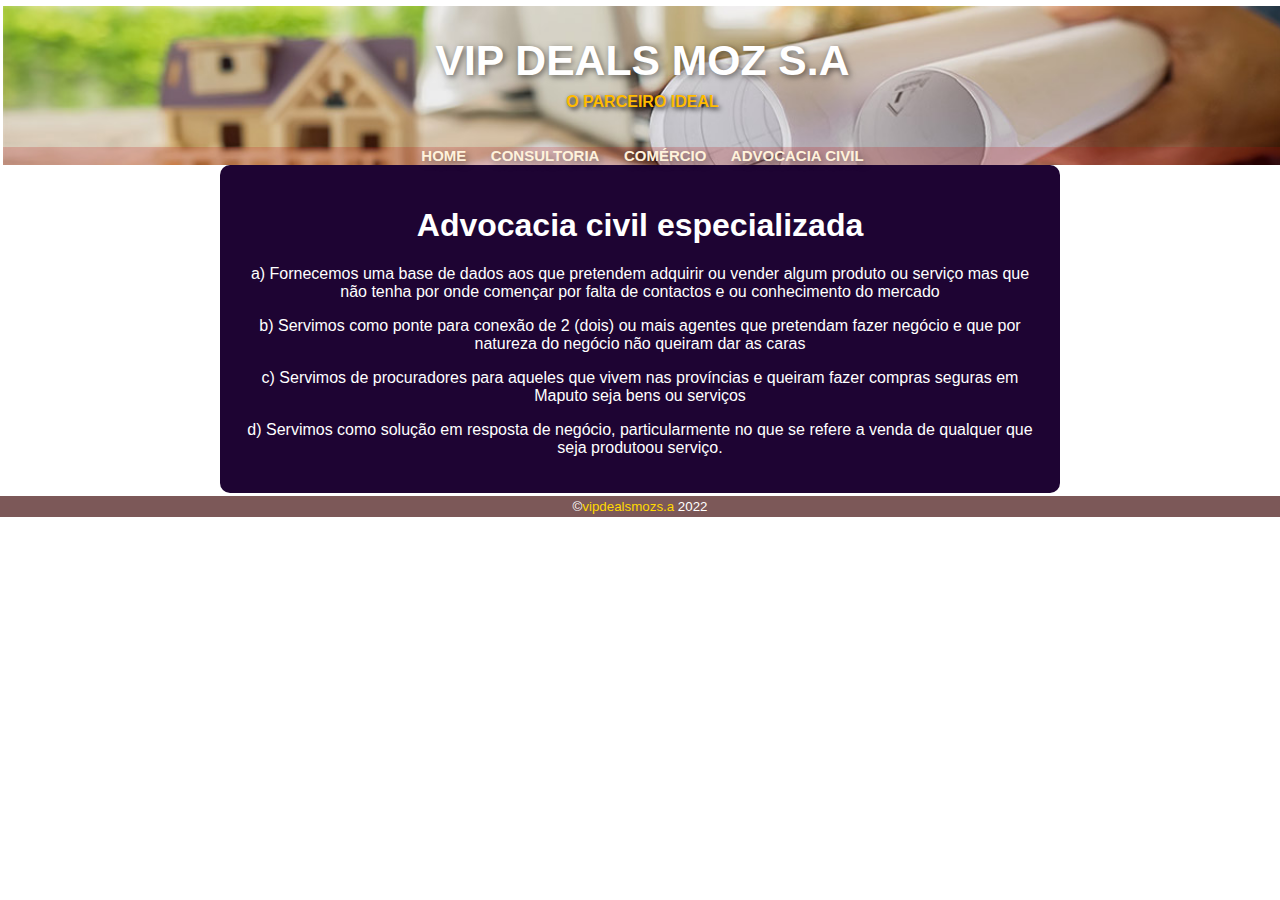
<file: advocacia.html>
<!DOCTYPE html>
<html lang="pt-br">
<head>
    <meta charset="UTF-8">
    <meta name="viewport" content="width=device-width, initial-scale=1.0">
    <title>Advocacia Civil</title>
    <link rel="stylesheet" href="style.css">
</head>

<body>
    <header>
        <h1 class="nome">VIP DEALS MOZ S.A </h1>
        <p class="slogan">O PARCEIRO IDEAL</p>
        <nav id="menu">
            <a href="index.html">HOME</a>
            <a href="consultoria.html">CONSULTORIA</a> 
            <a href="comercio.html">COMÉRCIO</a>
            <a href="advocacia.html">ADVOCACIA CIVIL</a>
        
        </nav>
         
    </header>
    
    <main class="pagina">
        <h1>Advocacia civil especializada
            </h1>
            <p> a)	Fornecemos uma base de dados aos que pretendem adquirir ou vender algum produto ou serviço mas que não tenha por onde començar por falta de contactos e ou conhecimento do mercado
            </p>
            <p> b)	Servimos como ponte para conexão de 2 (dois) ou mais agentes que pretendam fazer negócio e que por natureza do negócio não queiram dar as caras
            </p>
            <p>c)	Servimos de procuradores para aqueles que vivem nas províncias e queiram fazer compras seguras em Maputo seja bens ou serviços
            </p>
            <p>d)	Servimos como solução em resposta de negócio, particularmente no que se refere a venda de qualquer que seja produtoou serviço.</p>
    </main>
    <footer>
       
        <p> &copy;<a href="https:facebook.com/vipdeals">vipdealsmozs.a</a> 2022</p>

    </footer>
</body>
</html>
</file>
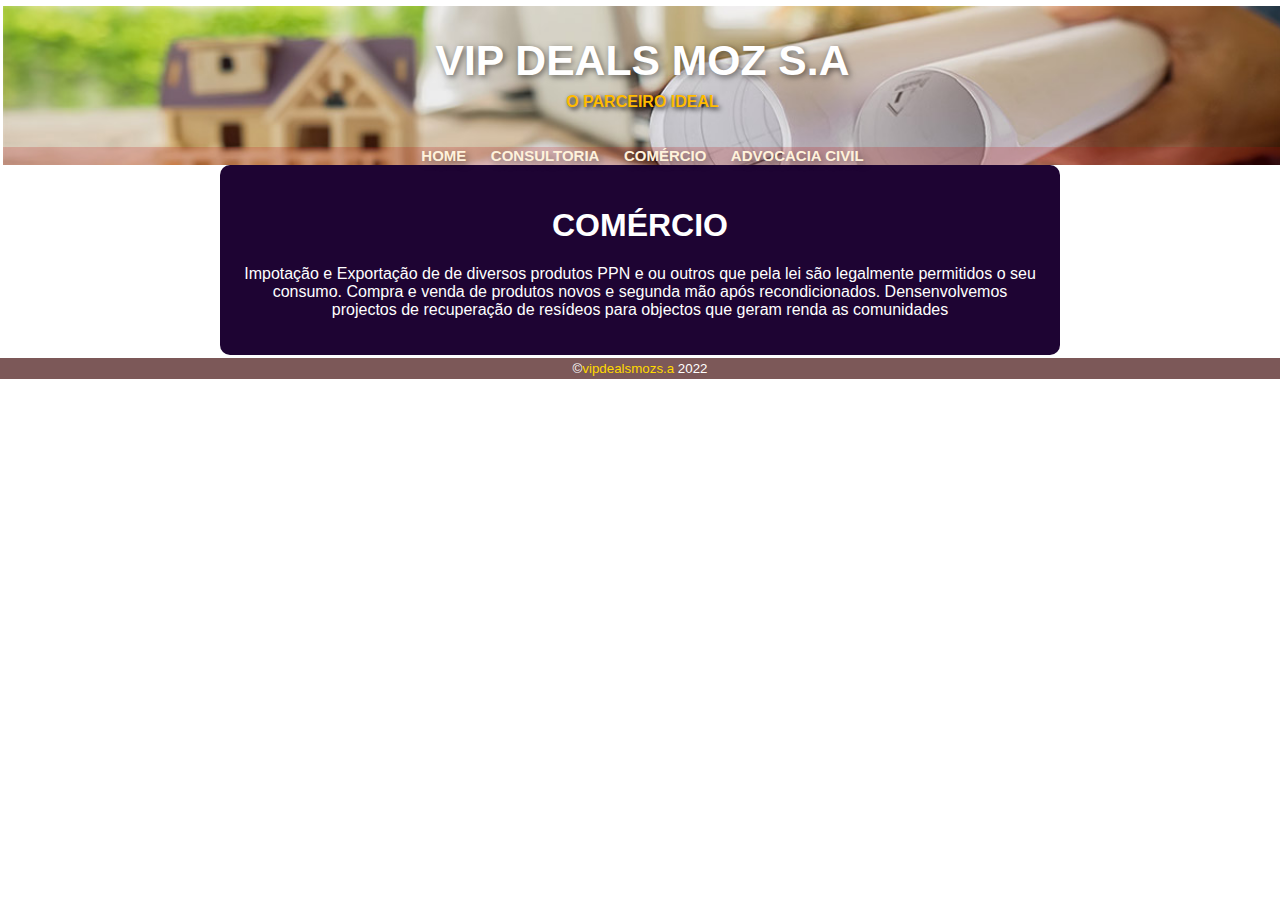
<file: comercio.html>
<!DOCTYPE html>
<html lang="pt-br">
<head>
    <meta charset="UTF-8">
    <meta name="viewport" content="width=device-width, initial-scale=1.0">
    <title>Comércio</title>
    <link rel="stylesheet" href="style.css">
</head>
<body>
    <header>
        <h1 class="nome">VIP DEALS MOZ S.A </h1>
        <p class="slogan">O PARCEIRO IDEAL</p>
        <nav id="menu">
            <a href="index.html">HOME</a>
            <a href="consultoria.html">CONSULTORIA</a> 
            <a href="comercio.html">COMÉRCIO</a>
            <a href="advocacia.html">ADVOCACIA CIVIL</a>
        
        </nav>
         
    </header>
    
    <main class="pagina">
        <h1>COMÉRCIO 
            </h1>
            <p>Impotação e Exportação de de diversos produtos PPN e ou outros que pela lei são legalmente permitidos o seu consumo. Compra e venda de produtos novos e segunda mão após recondicionados.
                Densenvolvemos projectos de recuperação de resídeos para objectos que geram renda as comunidades</p>
    </main>
    <footer>
       
        <p> &copy;<a href="https:facebook.com/vipdeals">vipdealsmozs.a</a> 2022</p>

    </footer>
</body>
</html>
</file>
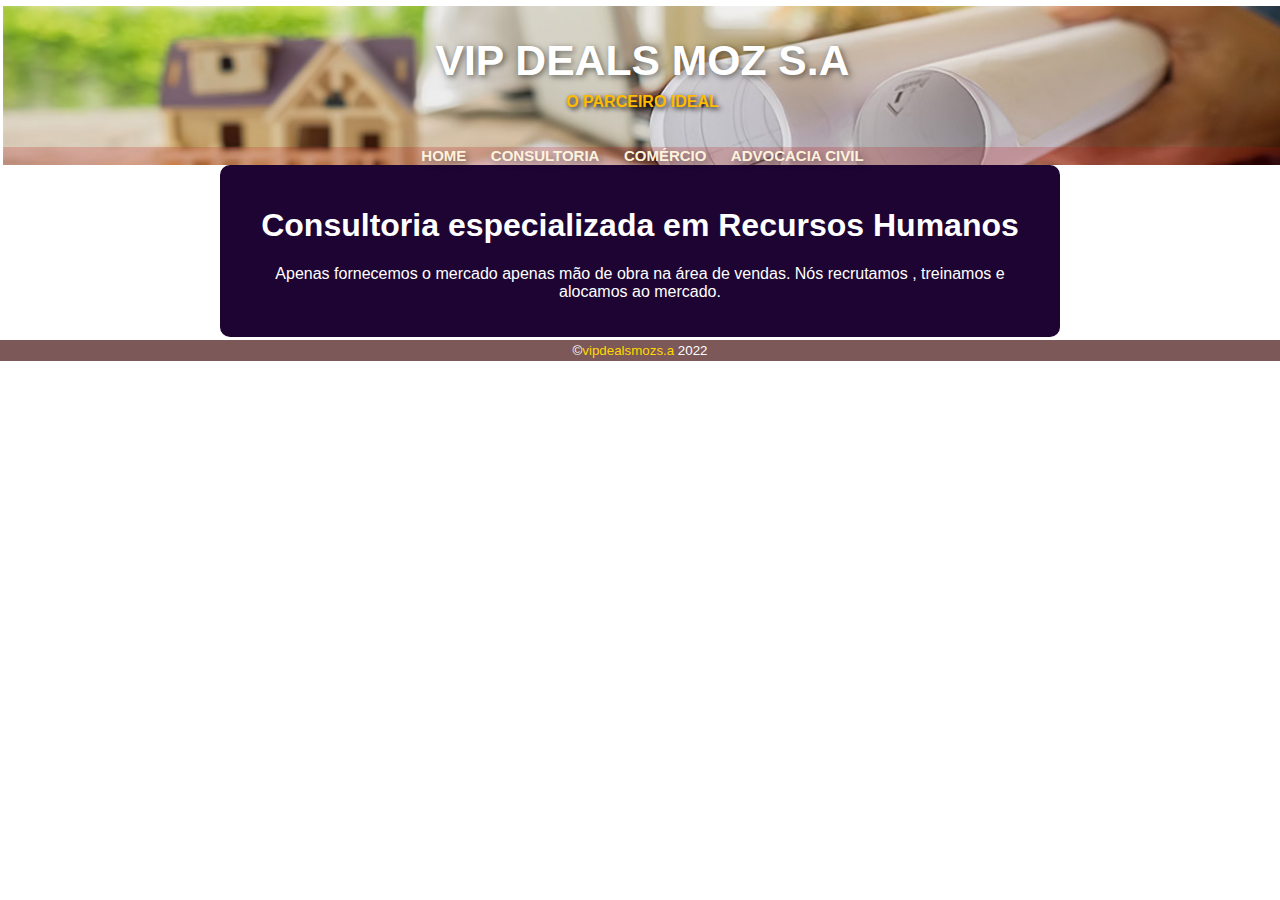
<file: consultoria.html>
<!DOCTYPE html>
<html lang="pt-br">
<head>
    <meta charset="UTF-8">
    <meta name="viewport" content="width=device-width, initial-scale=1.0">
    <title>Consultoria</title>
    <link rel="stylesheet" href="style.css">
</head>
<body>
    <header>
        <h1 class="nome">VIP DEALS MOZ S.A </h1>
        <p class="slogan">O PARCEIRO IDEAL</p>
        <nav id="menu">
            <a href="index.html">HOME</a>
            <a href="consultoria.html">CONSULTORIA</a> 
            <a href="comercio.html">COMÉRCIO</a>
            <a href="advocacia.html">ADVOCACIA CIVIL</a>
        
        </nav>
         
    </header>
  
    <main class="pagina">
        <h1>Consultoria especializada em Recursos Humanos 
            
            </h1>
            <p>Apenas fornecemos o mercado apenas mão de obra na área de vendas. Nós recrutamos , treinamos e alocamos ao mercado.</p>
    </main>
    <footer>
       
        <p> &copy;<a href="https:facebook.com/vipdeals">vipdealsmozs.a</a> 2022</p>

    </footer>
</body>
</html>
</file>
<file: style.css>
@charset "UTF-8";

body{
    
    font-family: Arial, Helvetica, sans-serif;

}
header {
    background-image: url('imagens/fundoheader.jpg');
    background-color: brown;
    color: rgb(255, 255, 255);
    text-align:center;
    font-weight: bolder;
    text-shadow: 2px 2px 6px rgba(0, 0, 0, 0.527);
    background-repeat: no-repeat;
    background-size: cover ;
    margin: -23px -10px 0px -5px;
}
.slogan {
    margin-top: -50px;
    padding-bottom: 20px;
    color: rgb(255, 187, 0);
    text-shadow: 2px 2px 5px rgb(0, 0, 0)
}
header > h1 {
    padding: 30px;
}

nav {
    background-color: rgba(190, 10, 10, 0.199);
}
nav > a {
    
    text-decoration: none;
    color: rgb(255, 242, 219);
    text-align: center;
    padding: 10px;
    font-size: 15px;
    text-shadow: 3px 3px 7px rgba(0, 0, 0, 0.459);
    
}


header > img {
    position: relative;
    float: left;
    border-right: 2px solid black;
    margin-right: 10px;
}

.pagina {
    background-color: rgb(30, 4, 51);
    color: white;
    padding: 20px;
}
.nome {
    font-size: 32pt;
}
main {
    
    max-width: 800px;
    min-width: 200px;
    text-align: center;
    color: black;
    margin: auto;
    border-radius: 10px;
}
aside {
    
    background-image: url('imagens/fundo02.jpg');
    background-attachment: fixed;
    background-repeat: no-repeat;
    background-position: center center ;
    background-color: rgb(150, 59, 59);
    color: white;
    margin-top: 10px;
    padding: 10px;
    border-radius: 0px 0px 10px 10px;
    line-height: 2em;
    box-shadow: 3px 2px solid yellow;
}
aside > p {
    width: 300px;
    background-color:rgb(30, 4, 51);
    padding: 10px;
    border-radius: 10px;
    
}

footer {
    background-color: rgb(124, 88, 88);
    color: white;
    text-align: center;
    padding: px;
    margin: -10px -10px 0px -10px;
}
footer > p {
    font-size: smaller;
    padding: 3px;
}
footer > p > a {
    text-decoration: none;
    color: rgb(255, 217, 0);
}
</file>
